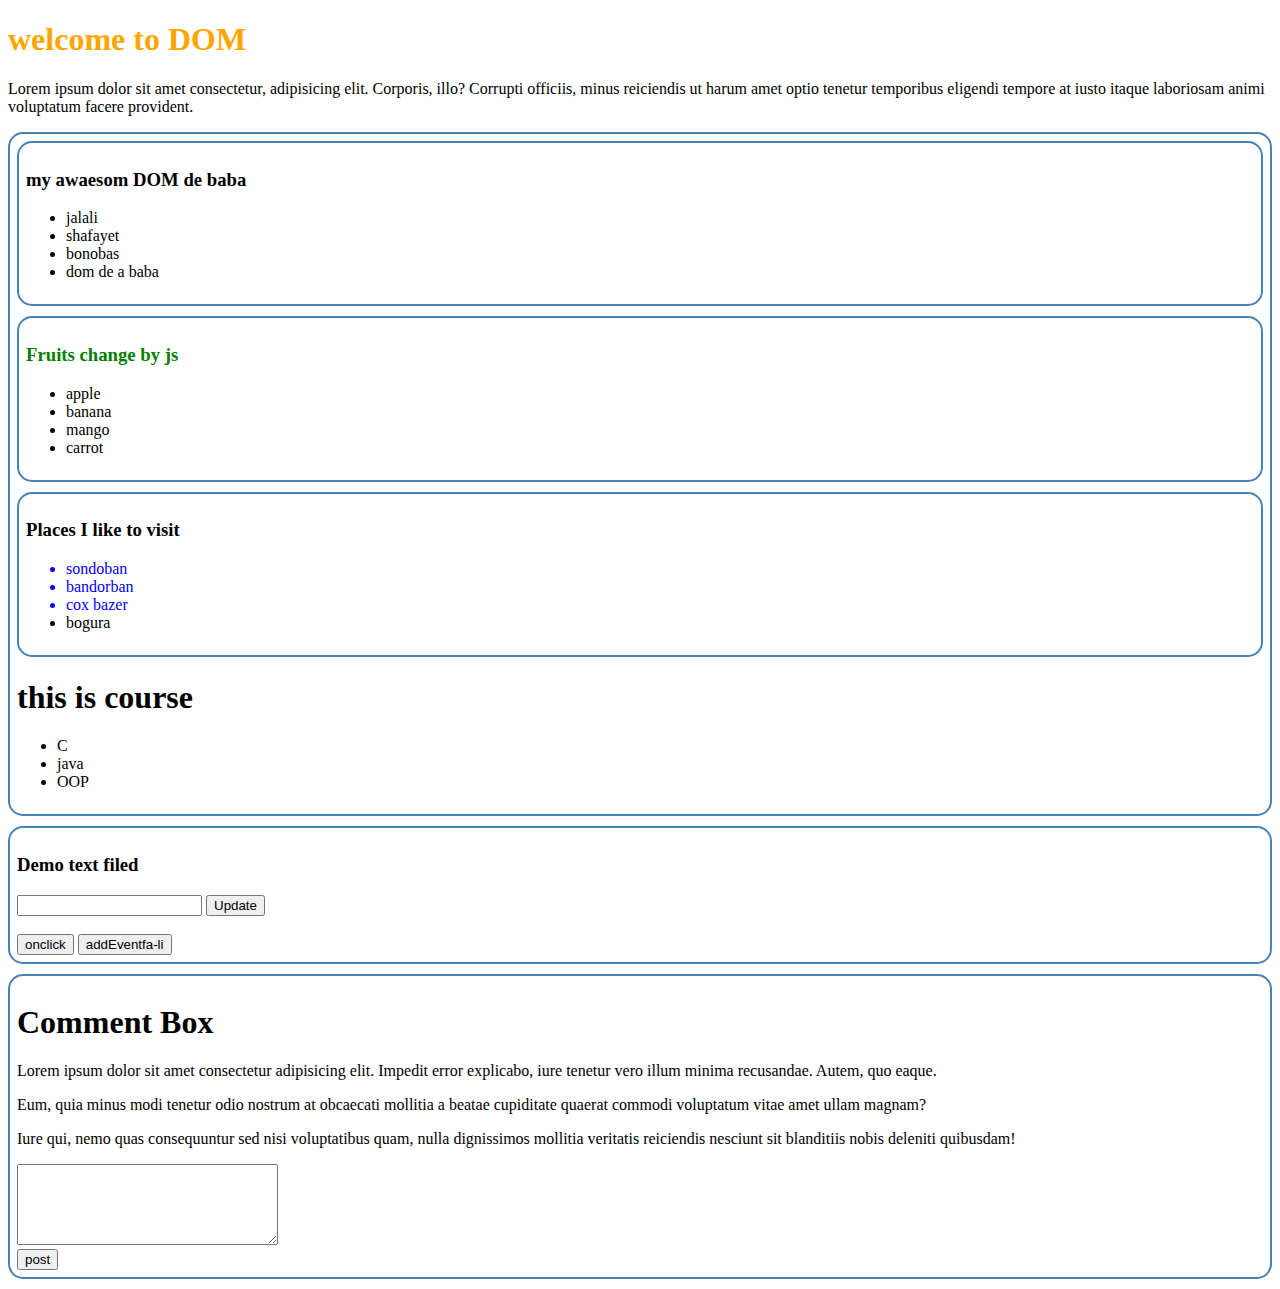
<file: index.html>
<!DOCTYPE html>
<html lang="en">
<head>
    <meta charset="UTF-8">
    <meta http-equiv="X-UA-Compatible" content="IE=edge">
    <meta name="viewport" content="width=device-width, initial-scale=1.0">
    <link rel="stylesheet" href="styles/style.css">
    <title>Dom Practies</title>
</head>
<body>
    <header>
        <h1>welcome to DOM </h1>
        <p>Lorem ipsum dolor sit amet consectetur, adipisicing elit. Corporis, illo? Corrupti officiis, minus reiciendis ut harum amet optio tenetur temporibus eligendi tempore at iusto itaque laboriosam animi voluptatum facere provident.</p>


    </header>

    <section>
        <main id="main_container">
            <section>
                <h3>my awaesom DOM de baba</h3>
            <ul>
                <li>jalali</li>
                <li>shafayet </li>
                <li>bonobas</li>
                <li>dom de a baba</li>
            </ul>
            </section>

           <section class="fruits_container">
            <h3 id="fruits_title">Fruits change by js</h3>
            <ul>
                <li>apple </li>
                <li>banana </li>
                <li>mango</li>
                <li>carrot</li>
            </ul>
           </section>
            <section id="place_container" class="large-text">
                <h3 id="place_title">Places I like to visit</h3>
            <ul>
                <li class="important_place">sondoban</li>
                <li class="important_place">bandorban </li>
                <li class="important_place">cox bazer</li>
                <li>bogura</li>
            </ul>
            </section>

        </main>

    </section>

    <section>
        <h3 id="handler_states">Demo text filed</h3>
        <input id="input_text" type="text">
        <button id="update-button">Update</button>
        <br><br>
        <button onclick="handleOneClick()">onclick</button>
        <button id="event_listener">addEventfa-li</button>
    </section>

    <section>
        <div id="comment_container">
            <h1>Comment Box</h1>
            <p>Lorem ipsum dolor sit amet consectetur adipisicing elit. Impedit error explicabo, iure tenetur vero illum minima recusandae. Autem, quo eaque.</p>
            <p>Eum, quia minus modi tenetur odio nostrum at obcaecati mollitia a beatae cupiditate quaerat commodi voluptatum vitae amet ullam magnam?</p>
            <p>Iure qui, nemo quas consequuntur sed nisi voluptatibus quam, nulla dignissimos mollitia veritatis reiciendis nesciunt sit blanditiis nobis deleniti quibusdam!</p>
        </div>
            <textarea name="" id="comment_box" cols="30" rows="5"></textarea>
            <br>
            <button id="post_btn_id">post</button>
        
    </section>
    
    <footer>

    </footer>
    <script src="jss/dom.js"></script>
    <script src="jss/append.js"></script>
    <script>

    </script>

    
</body>
</html>
</file>
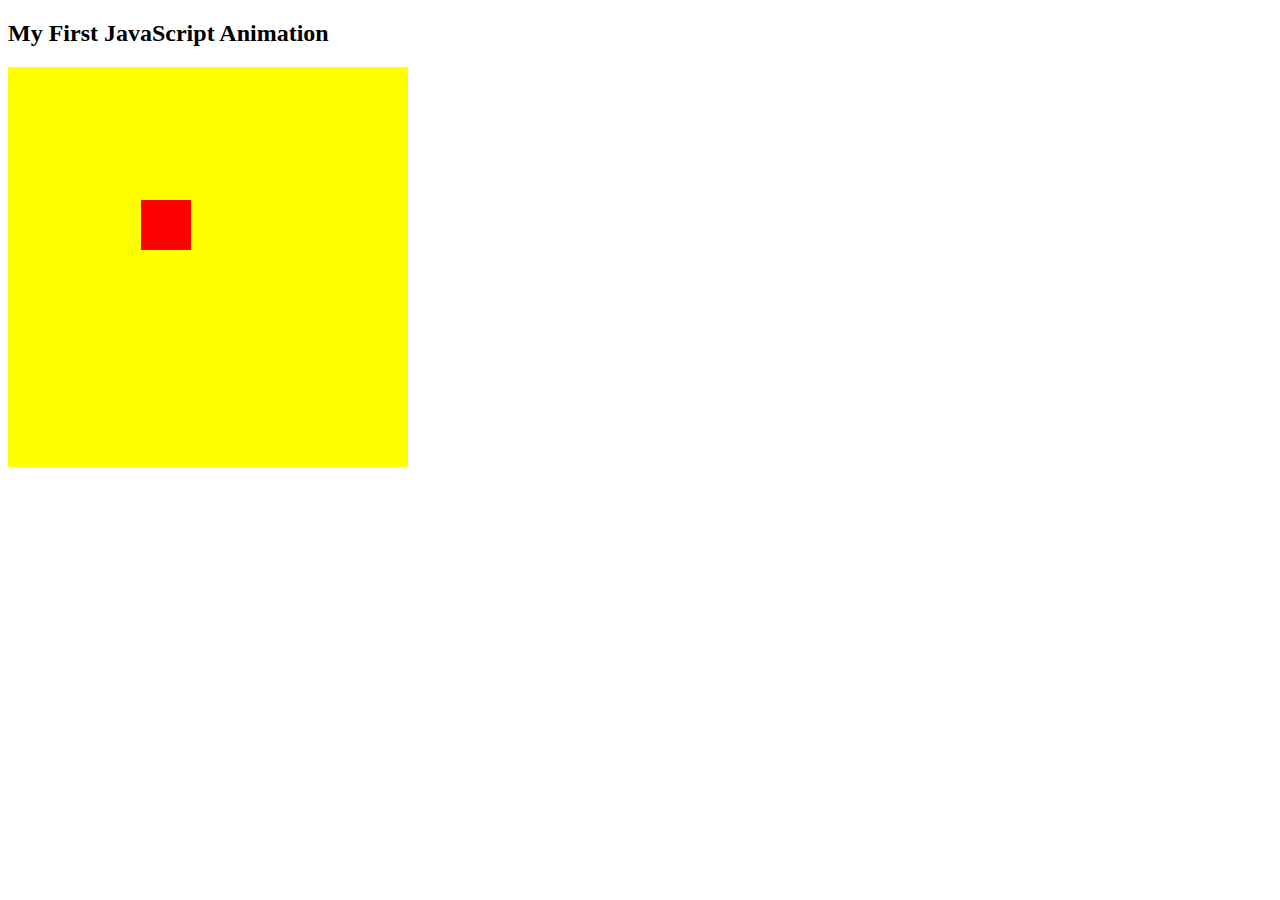
<file: jss/animationDOM.html>
<!Doctype html>
<html>
<style>
#container {
  width: 400px;
  height: 400px;
  position: relative;
  background: yellow;
}
#animate {
  width: 50px;
  height: 50px;
  position: absolute;
  background: red;
}
</style>
<body>

<h2>My First JavaScript Animation</h2>

<div id="container">
<div id="animate"></div>
</div>


<script>
    function myMove()
    {
        const animate = document.getElementById('animate');
        let pos = 0;
setInterval(frame, 5);
//frame function ar 5 mim sec po por call hobe.

function frame(){
    if(pos < 250){
        pos++;
        animate.style.top = pos + 'px';
        animate.style.left = pos + 'px';
    }
    else 
    {

    }

    }

}
myMove();

</script>

</body>
</html>
</file>
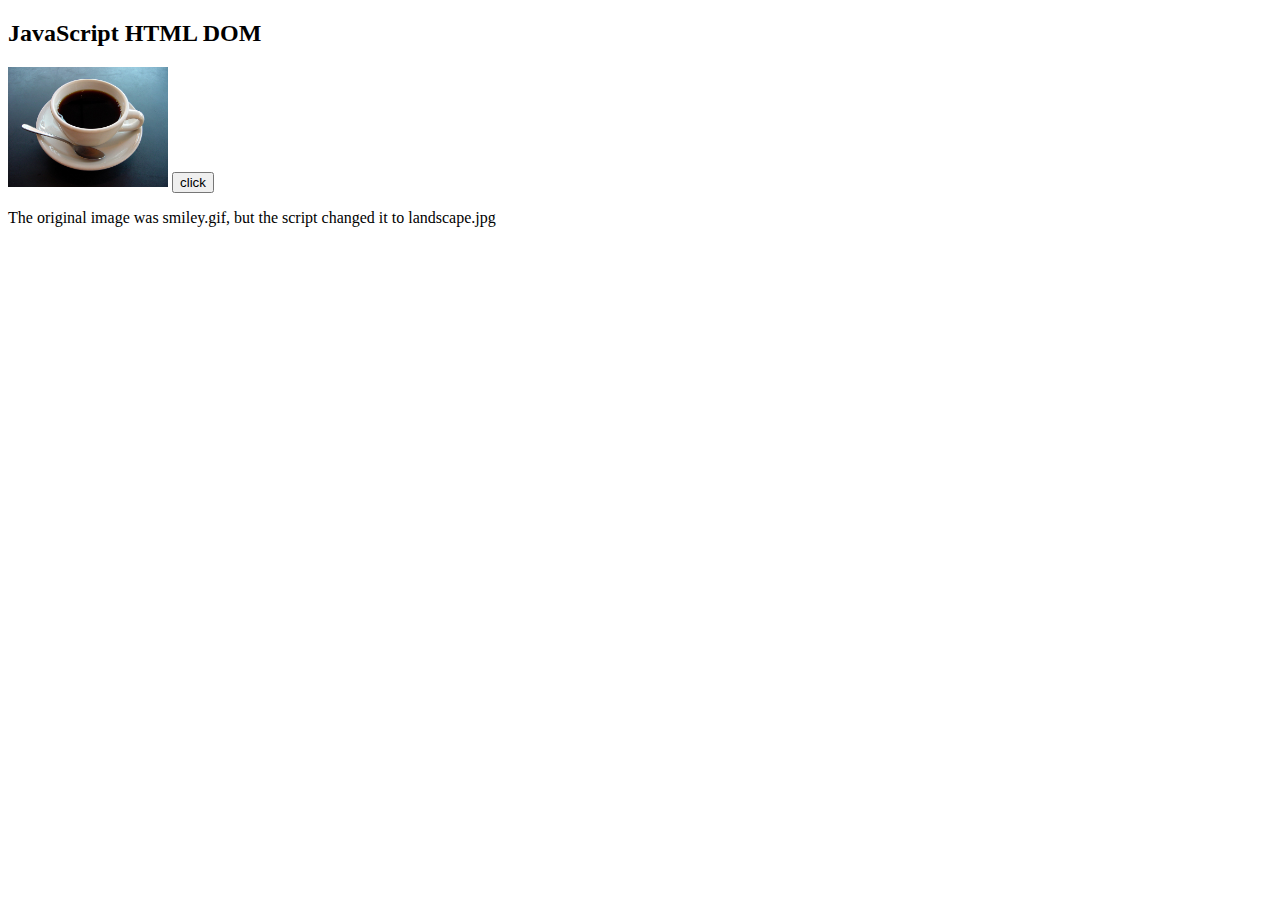
<file: jss/changeImage.html>
<!DOCTYPE html>
<html>
<body>

<h2>JavaScript HTML DOM</h2>
<img id="image" src="images/A_small_cup_of_coffee.JPG" width="160" height="120">
<button id="iclick">click</button>

<script>
document.getElementById("iclick").addEventListener("click", function() {
    document.getElementById("image").src = "images/87b8cdd81a67d77b61526426132a695d--cup-of-coffee-coffee-coffee.jpg";
})
</script>

<p>The original image was smiley.gif, but the script changed it to landscape.jpg</p>

</body>
</html>
</file>
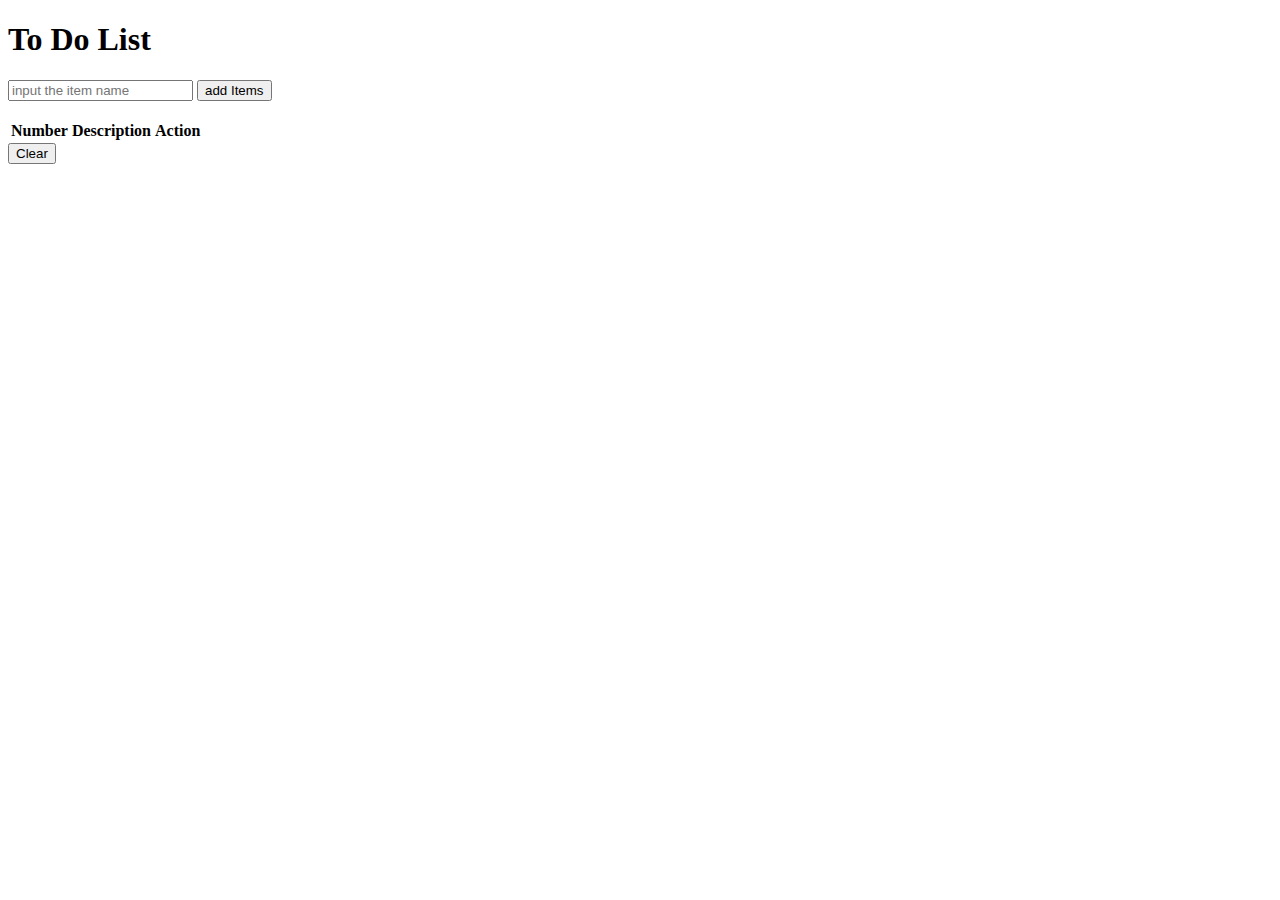
<file: jss/domproject.html>
<!DOCTYPE html>
<html lang="en">
<head>
    <meta charset="UTF-8">
    <meta http-equiv="X-UA-Compatible" content="IE=edge">
    <meta name="viewport" content="width=device-width, initial-scale=1.0">
    <title>Dom Project</title>
</head>
<body>
   <div>
    <div>
        <h1>To Do List</h1>
        <input id="inputText" type="text" placeholder="input the item name">
        <button id="inputbtn">add Items</button>
       </div>
       <div class="" id="mainPart">
       
        <table id="table" class="table">
            <div>
                <thead>
                    <tr>
                        <th>Number</th>
                        <th>Description</th>
                        <th>Action</th>
                    </tr>
                    
                </thead>
            </div>
           <div>
            <tbody id="contaent_TR">
                <!-- <th>1</th>
                <td>Mark</td>
                <td>Ottp</td> -->
                
                
            </tbody>
            
           </div>
           
            <br>
            
            
            
        </table>
       </div>
        
    <div>
        <button id="clear"> Clear</button>
    </div>
        
    
       
        
        
       </div>
       
        
      
   
   <script src="domprojrct.js"></script>
    
</body>
</html>
</file>
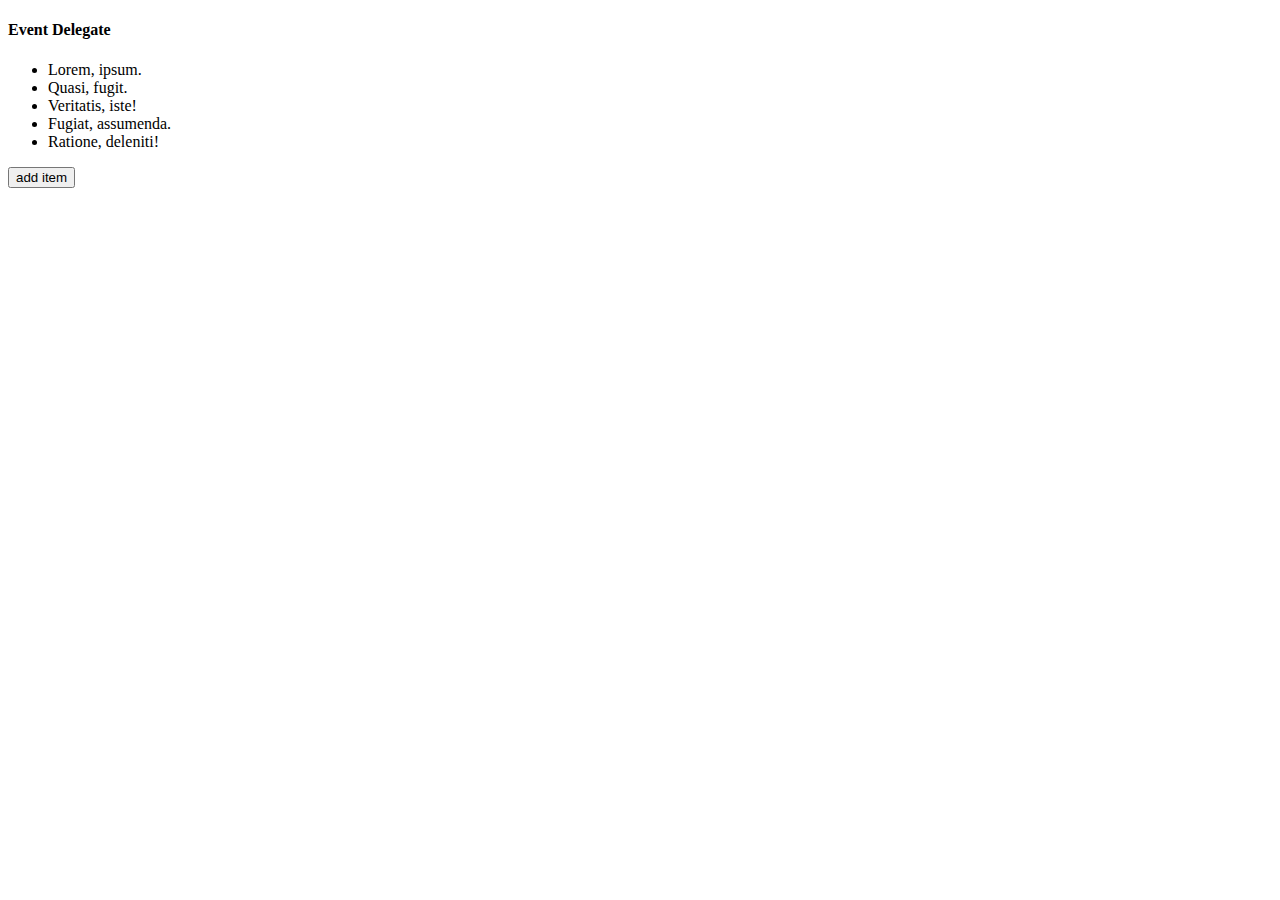
<file: jss/eventde;egate.html>
<!DOCTYPE html>
<html lang="en">

<head>
    <meta charset="UTF-8">
    <meta http-equiv="X-UA-Compatible" content="IE=edge">
    <meta name="viewport" content="width=device-width, initial-scale=1.0">
    <title>Event delegate</title>
</head>

<body>
    <section>
        <h4>Event Delegate</h4>
        <ul id="list_container">
            <li class="item">Lorem, ipsum.</li>
            <li class="item">Quasi, fugit.</li>
            <li class="item">Veritatis, iste!</li>
            <li class="item">Fugiat, assumenda.</li>
            <li class="item">Ratione, deleniti!</li>
        </ul>
        <button id="addItem">add item</button>
    </section>

    <script>
        // const items = document.getElementsByClassName('item');
        // for (const item of items) {
        //     item.addEventListener('click', function(event) {

        //        event.target.parentNode.removeChild(event.target);

        //     })
        // }

        document.getElementById('list_container').addEventListener('click',function(event)
        {
            event.target.parentNode.removeChild(event.target);
        })

        const listContainer = document.getElementById('list_container');
        document.getElementById('addItem').addEventListener('click',function()
        {
            const li = document.createElement('li');
        li.innerText = 'added the li'
        listContainer.appendChild(li)

        // })


       



    </script>
</body>

</html>
</file>
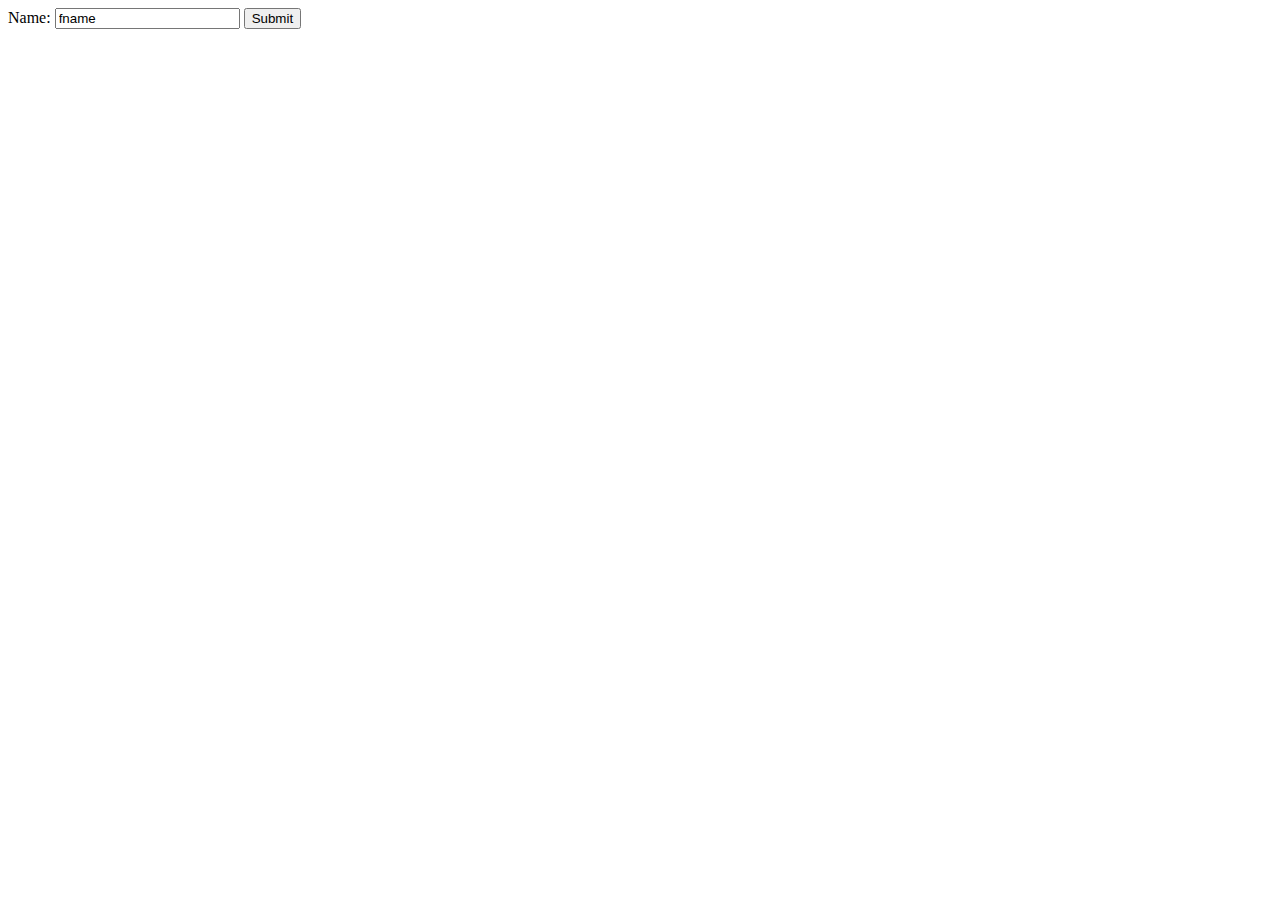
<file: jss/formsalart.html>
<!DOCTYPE html>
<html lang="en">
<head>
    <meta charset="UTF-8">
    <meta http-equiv="X-UA-Compatible" content="IE=edge">
    <meta name="viewport" content="width=device-width, initial-scale=1.0">
    <title>Document</title>
</head>
<body>
    <form name="myFrom" action="/action_page.php" onsubmit="return validateFrom()" method="post">
       Name: <input type="text" value="fname">
        <input type="submit" value="Submit">
        
    
    </form>
    
    <script>
        function validateFrom(){
            const form = document.forms['myFrom'];
            const value = form['fname'].value;
            if(value === '')
            {
                alert('you must type name');
                return false;
            }
        }
    </script>
</body>
</html>
</file>
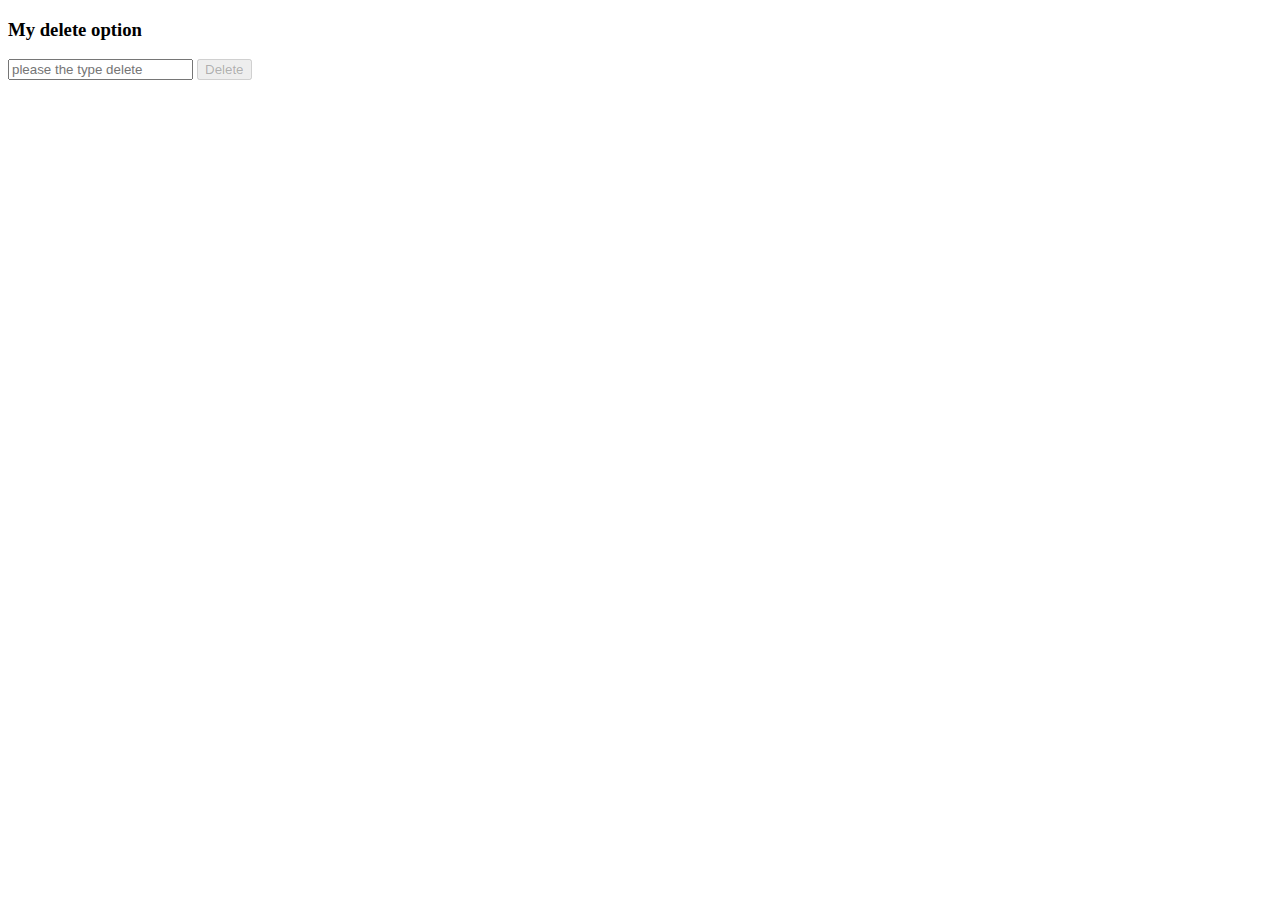
<file: jss/githubdelete.html>
<!DOCTYPE html>
<html lang="en">
<head>
    <meta charset="UTF-8">
    <meta http-equiv="X-UA-Compatible" content="IE=edge">
    <meta name="viewport" content="width=device-width, initial-scale=1.0">
    <title>Delete option</title>
</head>
<body>
    <section>
        <h3>My delete option</h3>
        <input id="delete_con" type="text" placeholder="please the type delete">
        <button id="delete_btn" disabled>Delete</button>
    </section>

    <script>
        document.getElementById('delete_con').addEventListener('keyup',function(event)
        {
            const text = event.target.value;
            const deleteBtn = document.getElementById('delete_btn');

            if( text ==='delete')
            {
               
                deleteBtn.removeAttribute('disabled');
            }

            else
            {
                deleteBtn.setAttribute('disabled', true);
            }
        })
    </script>
</body>
</html>
</file>
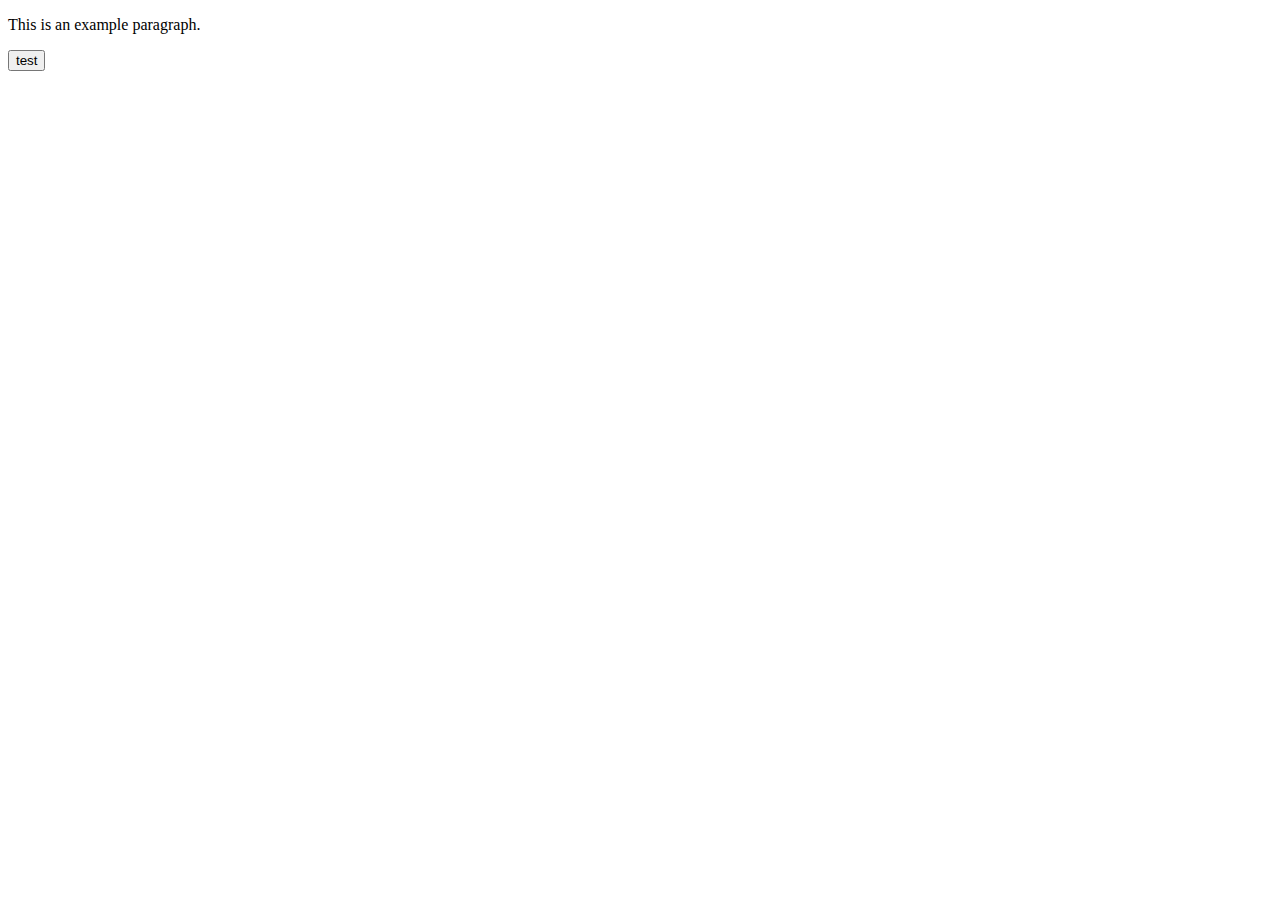
<file: jss/linethrough.html>
<!DOCTYPE html>
<html>
<body>
<p id="myP">This is an example paragraph.</p>
<button type="button" onclick="myFunction()">test</button>
<script>
function myFunction() {<!--from  w  w w  .j a  v a2 s. co m-->
    document.getElementById("myP").style.textDecoration = "line-through";
}
</script>

</body>
</html>
</file>
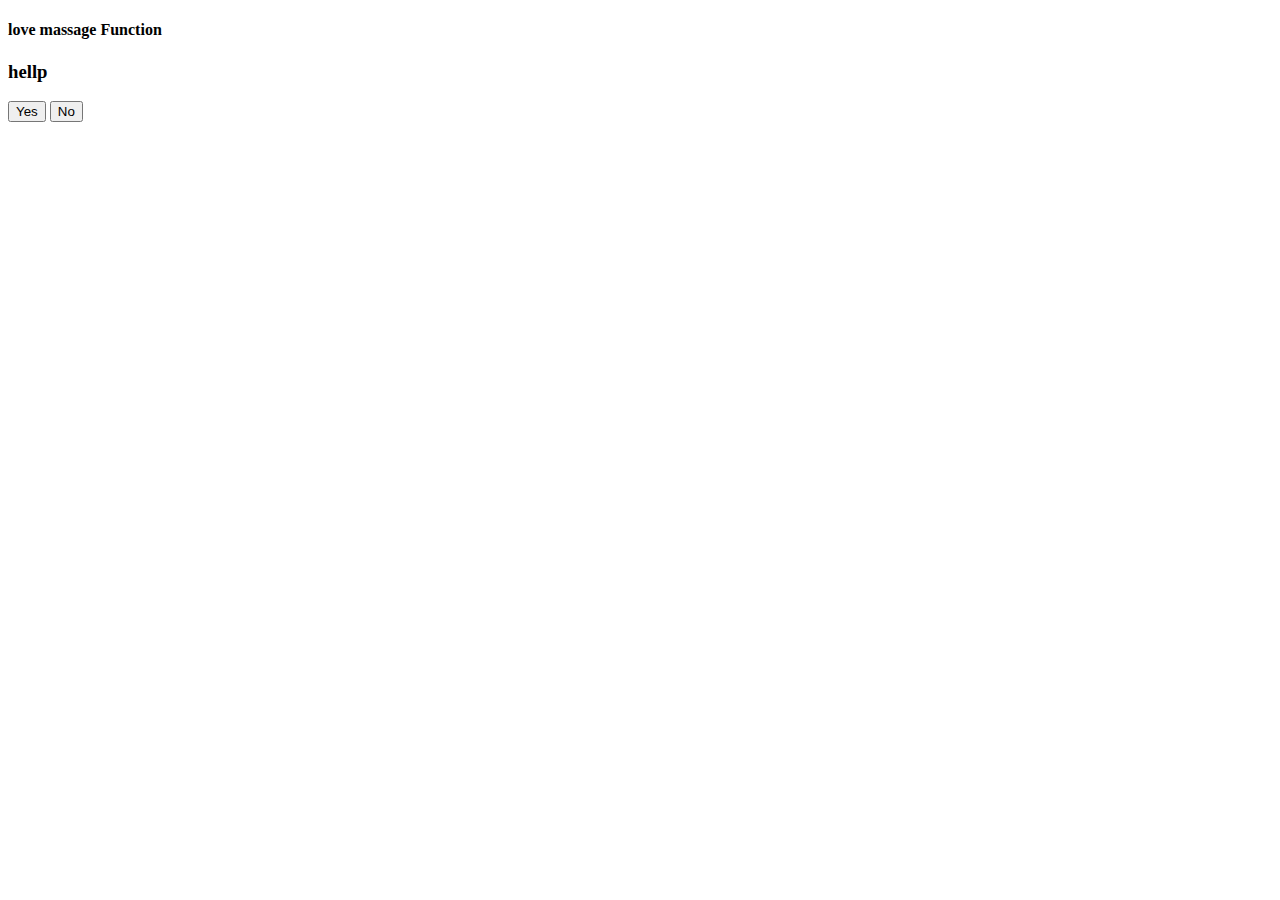
<file: jss/love.html>
<!DOCTYPE html>
<html lang="en">
<head>
    <meta charset="UTF-8">
    <meta http-equiv="X-UA-Compatible" content="IE=edge">
    <meta name="viewport" content="width=device-width, initial-scale=1.0">
    <title>Love massage Function</title>
</head>
<body>
    <h4>love massage Function</h4>
    <h3 id="textbox">hellp</h3>
    <button id="yesbtn">Yes</button>
    <button id="nobtn">No</button>


    <script>
        document.getElementById("yesbtn").addEventListener('click',function(){
            commfun2("textbox");
        });

        function commfun2(id)
        {
            document.getElementById(id).innerText  = 'i love yopu';
        }



    //     document.getElementById("yesbtn").addEventListener('click',function()
    //     {
    //         yesprint("textbox");
    //     });

    //    function yesprint(id)
    //     {
    //         document.getElementById(id).innerText = "i love you";
    //     }
    </script>
</body>
</html>
</file>
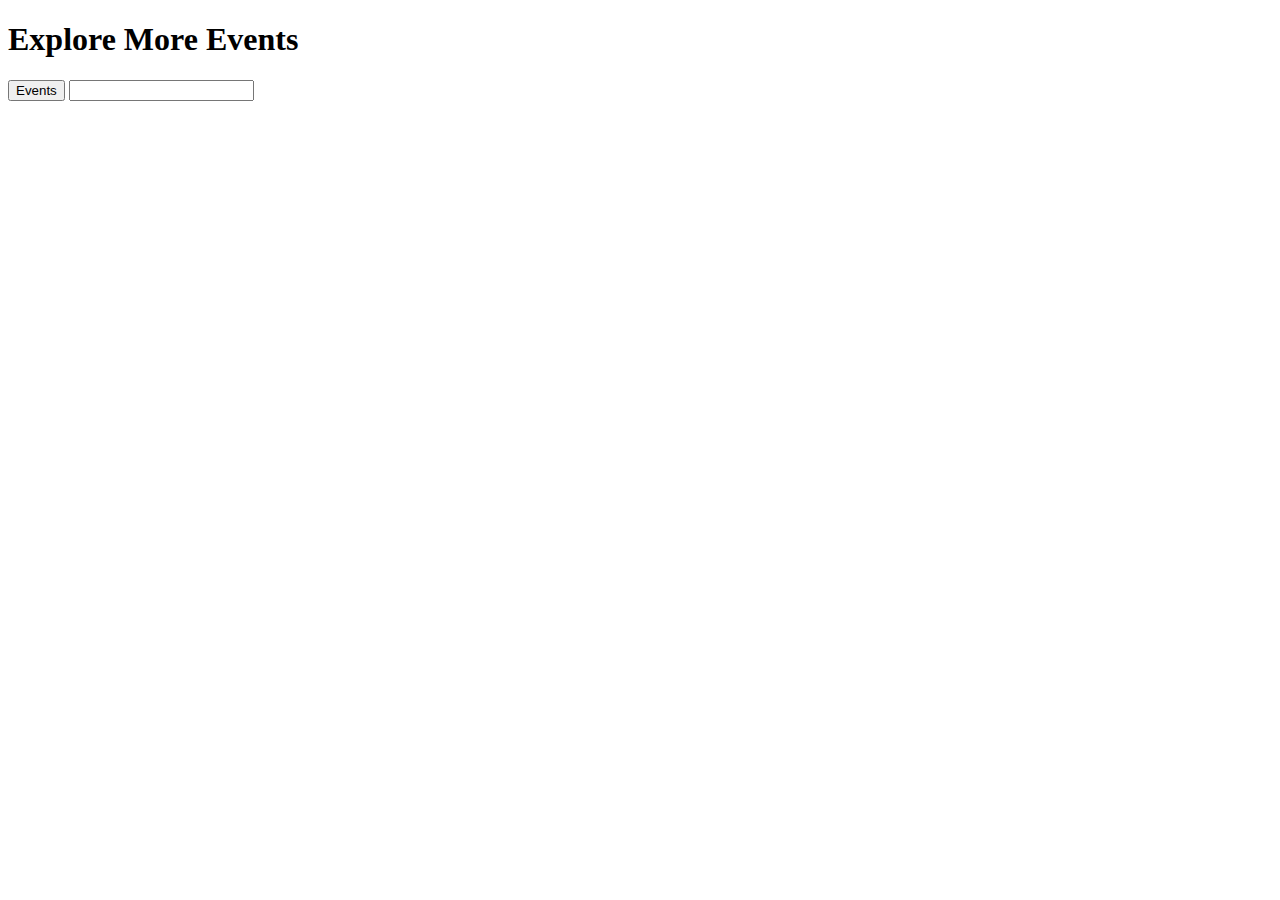
<file: jss/moreEvent.html>
<!DOCTYPE html>
<html lang="en">
<head>
    <meta charset="UTF-8">
    <meta http-equiv="X-UA-Compatible" content="IE=edge">
    <meta name="viewport" content="width=device-width, initial-scale=1.0">
    <title>More Events</title>
</head>
<body>
    <h1>Explore More Events</h1>
    <button id="btn-more">Events </button>
    <input id="text_filed" type="text">


    <script>
        document.getElementById('text_filed').addEventListener('focus',function(){
            console.log('even trigged inside the input filed focus');
        })


        document.getElementById('text_filed').addEventListener('blur',function(){
            console.log('even trigged inside the input filed blur');
        })


    </script>
    
</body>
</html>
</file>
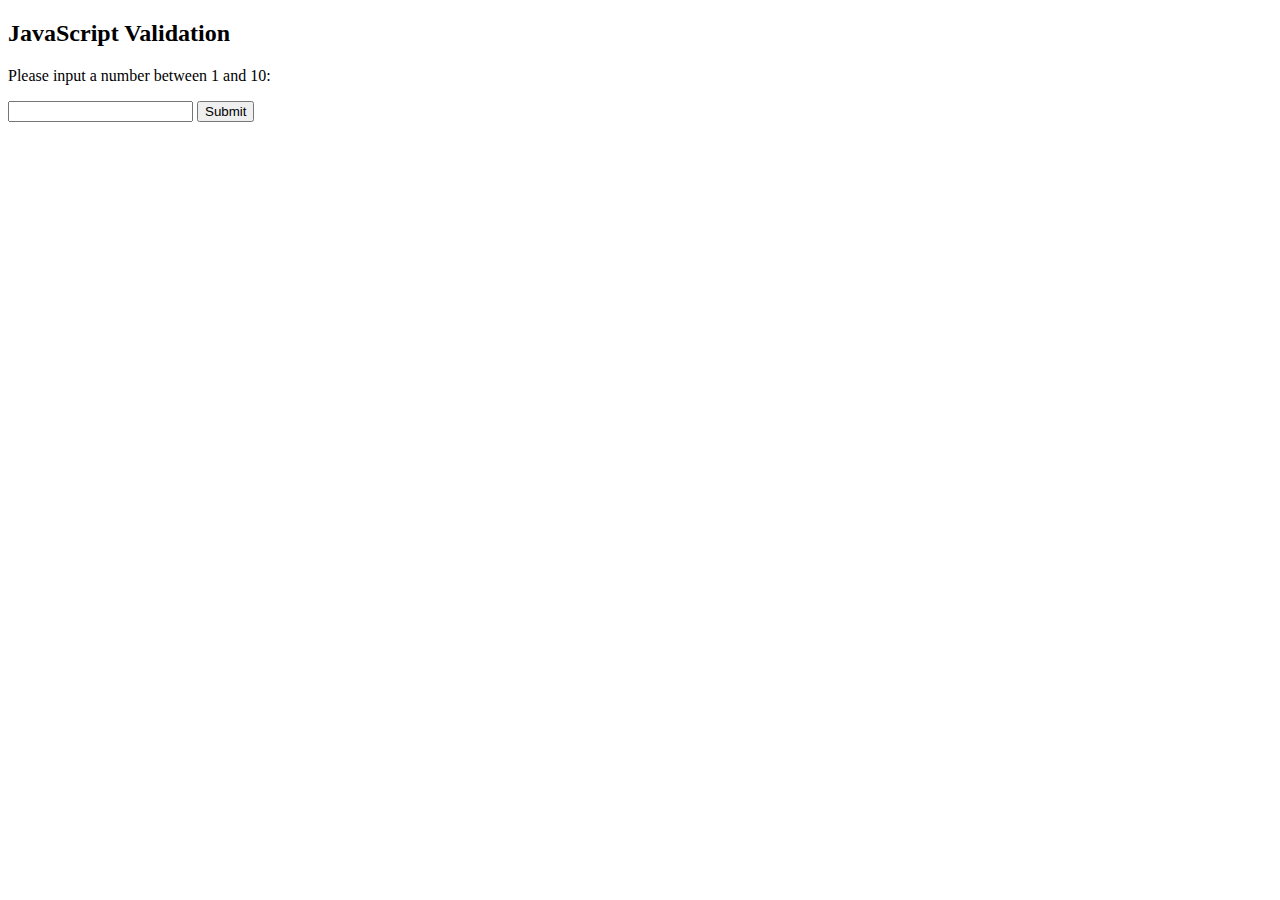
<file: jss/validFrom.html>
<!DOCTYPE html>
<html>
<body>

<h2>JavaScript Validation</h2>

<p>Please input a number between 1 and 10:</p>

<input id="numb">

<button type="button" onclick="myFunction()">Submit</button>

<p id="demo"></p>

<script>
function myFunction() {
  // Get the value of the input field with id="numb"
  let x = document.getElementById("numb").value;
  // If x is Not a Number or less than one or greater than 10
  let text;
  if (isNaN(x) || x < 1 || x > 10) {
    text = "Input not valid";
  } else {
    text = "Input OK";
  }
  document.getElementById("demo").innerHTML = text;
}
</script>

</body>
</html>
</file>
<file: styles/style.css>
header h1{
    color:orange;
}
.important_place{
    color: blue;
}
#fruits_title{
    color: green;
}
</file>
